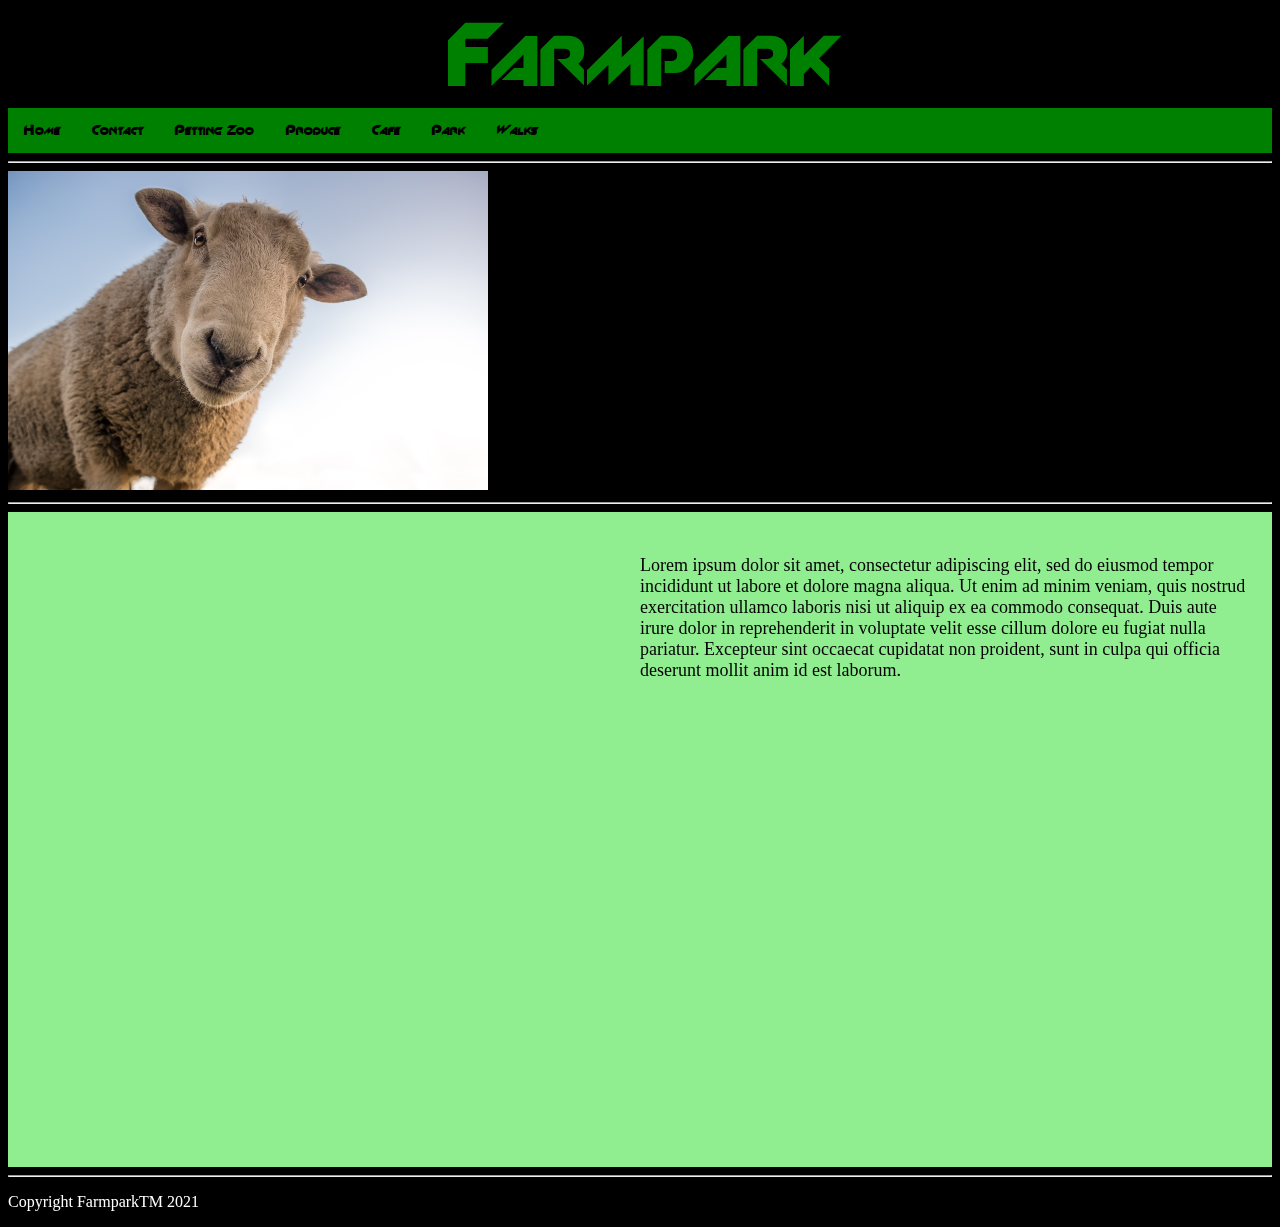
<file: farmpark/index.html>
<!DOCTYPE html>
<html lang="en">
<head>
    <meta charset="UTF-8">
    <meta http-equiv="X-UA-Compatible" content="IE=edge">
    <meta name="viewport" content="width=device-width, initial-scale=1.0">
    <link rel="stylesheet" href="css/style.css">
    <title>Home</title>
</head>
<body>
    <header>
        <div id="headWrapper">
            <div class="NameDiv">Farmpark</div>
          </div>
    
          <div id="menuBar">
            <nav>
                <ul class="navbar">
                <li class="liNav"><a href="index.html">Home</a></li>
                <li class="liNav"><a href="Contact.html">Contact</a></li>
                <li class="liNav"><a href="zoo.html">Petting Zoo</a></li>
                <li class="liNav"><a href="Produce.html">Produce</a></li>
                <li class="liNav"><a href="Cafe.html">Cafe</a></li>
                <li class="liNav"><a href="Park.html">Park</a></li>
                <li class="liNav"><a href="walks.html">Walks</a></li>
                </ul> 
            </nav>
          </div>
    </header>
    <hr>

    <div id="container">
        <img src="img/sheep-1822137_960_720.jpg" alt="Sheep" style="width: 480px;">
    </div> 

<hr>
    <div class="description"> 

        <div class="row">
            <div class="column2"><iframe src="https://www.google.com/maps/embed?pb=!1m18!1m12!1m3!1d2254.4093545783307!2d-3.0635816838689496!3d55.59488901162719!2m3!1f0!2f0!3f0!3m2!1i1024!2i768!4f13.1!3m3!1m2!1s0x0%3A0x65a38cb35d6cb1e4!2zNTXCsDM1JzQxLjYiTiAzwrAwMyc0MS4wIlc!5e0!3m2!1sen!2suk!4v1636905263739!5m2!1sen!2suk" width="100%" height="600px" style="border:0;" allowfullscreen="" loading="lazy"></iframe></div>
            <div class="column2"><p>Lorem ipsum dolor sit amet, consectetur adipiscing elit, sed do eiusmod tempor incididunt ut labore et dolore magna aliqua. Ut enim ad minim veniam, quis nostrud exercitation ullamco laboris nisi ut aliquip ex ea commodo consequat. Duis aute irure dolor in reprehenderit in voluptate velit esse cillum dolore eu fugiat nulla pariatur. Excepteur sint occaecat cupidatat non proident, sunt in culpa qui officia deserunt mollit anim id est laborum.</p></div>
        </div>
        
    </div>
<hr>

    <p style="color: white;">Copyright FarmparkTM 2021 </p> 
</body>
</html>
</file>
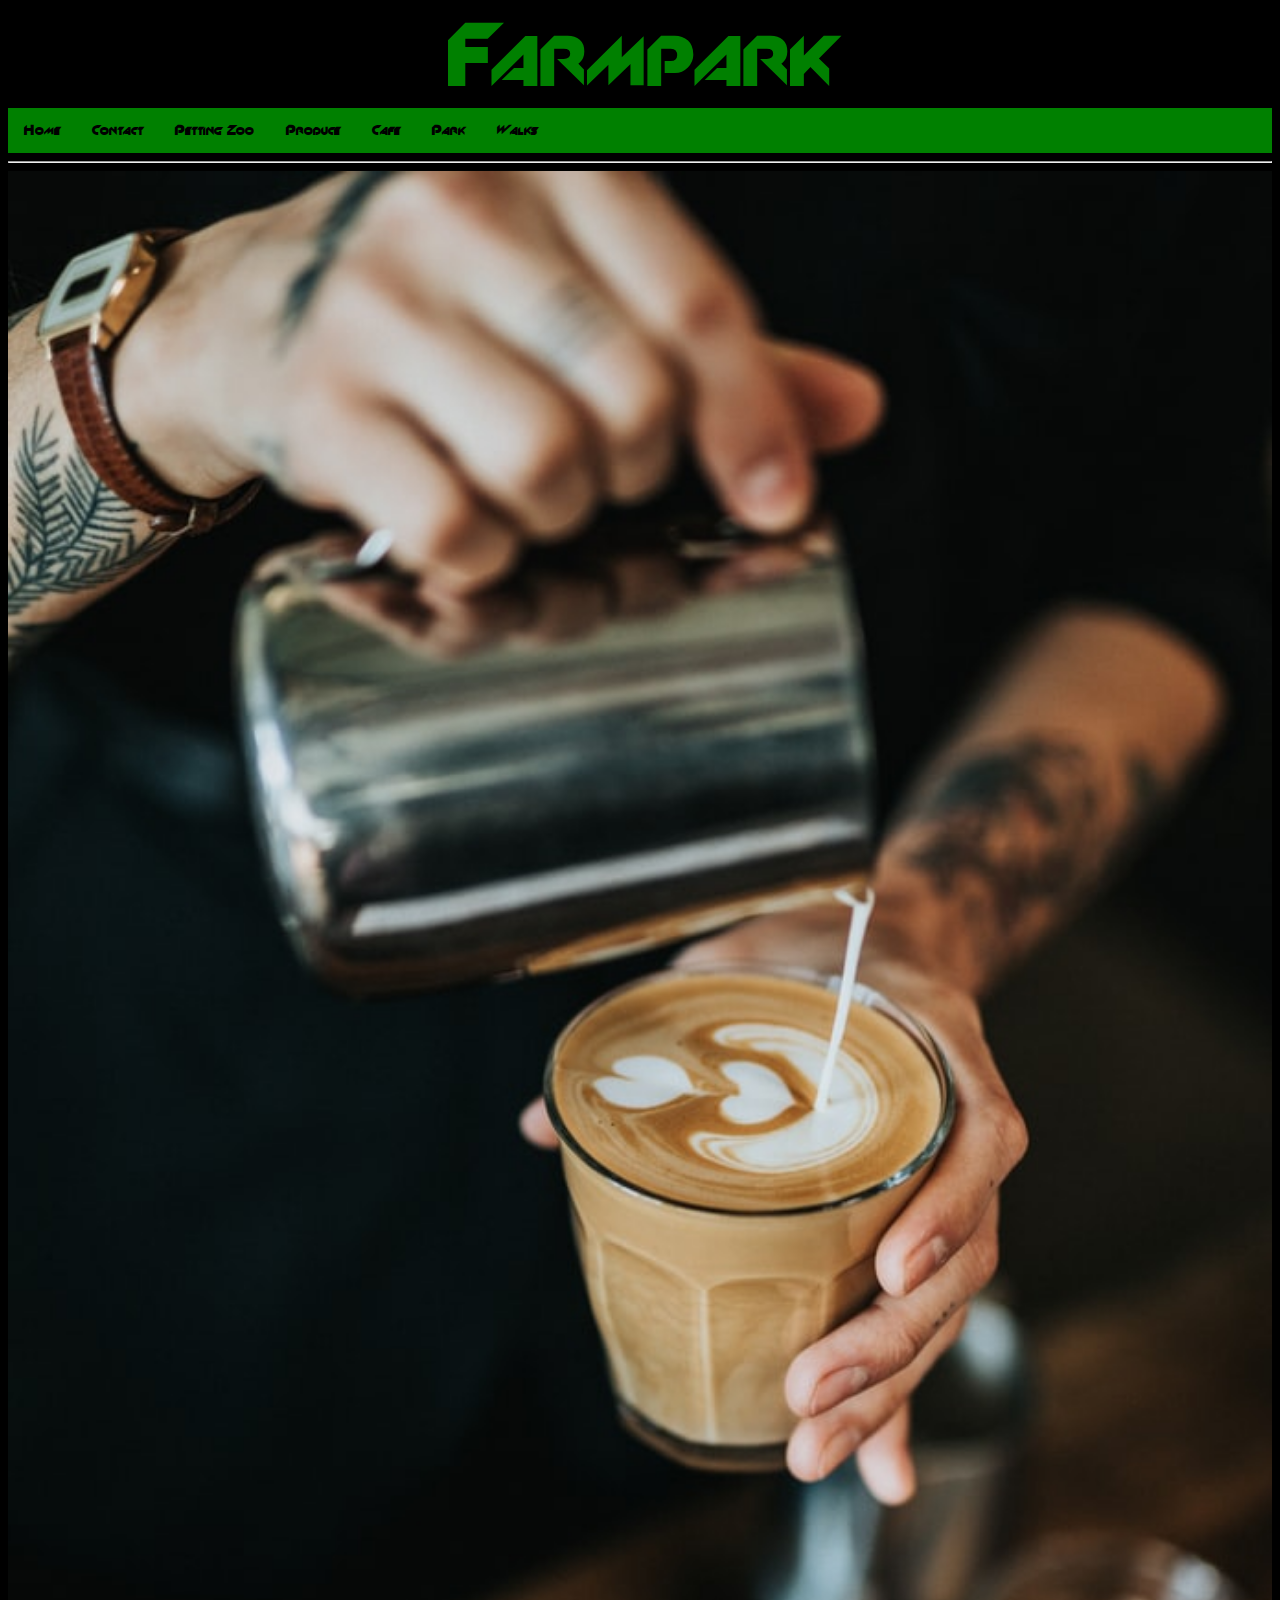
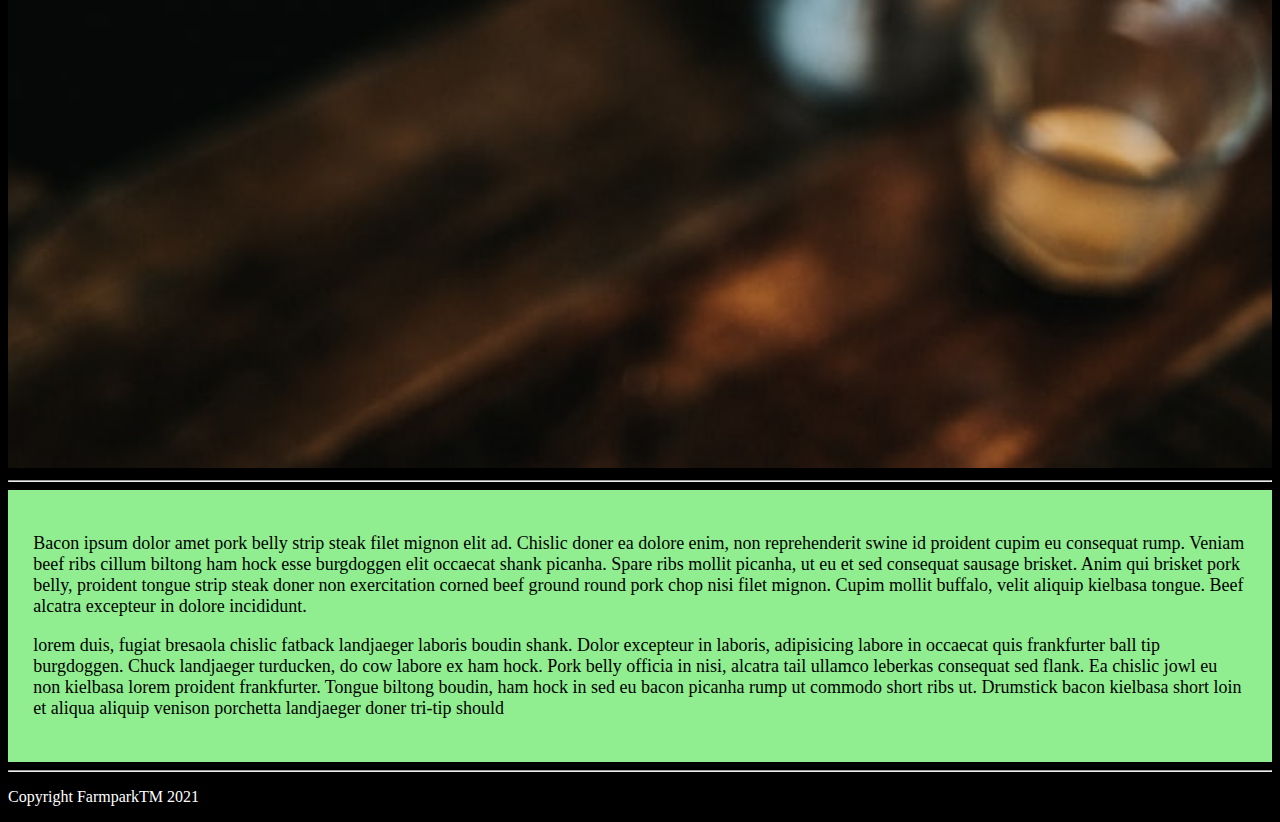
<file: farmpark/Cafe.html>
<!DOCTYPE html>
<html lang="en">
<head>
    <meta charset="UTF-8">
    <meta http-equiv="X-UA-Compatible" content="IE=edge">
    <meta name="viewport" content="width=device-width, initial-scale=1.0">
    <link rel="stylesheet" href="css/style.css">
    <title>Cafe</title>
</head>
<body>
    <header>
        <div id="headWrapper">
            <div class="NameDiv">Farmpark</div>
          </div>
    
          <div id="menuBar">
            <nav>
                <ul class="navbar">
                <li class="liNav"><a href="index.html">Home</a></li>
                <li class="liNav"><a href="Contact.html">Contact</a></li>
                <li class="liNav"><a href="zoo.html">Petting Zoo</a></li>
                <li class="liNav"><a href="Produce.html">Produce</a></li>
                <li class="liNav"><a href="Cafe.html">Cafe</a></li>
                <li class="liNav"><a href="Park.html">Park</a></li>
                <li class="liNav"><a href="walks.html">Walks</a></li>
                </ul> 
            </nav>
          </div>
    </header>
    <hr>

    <div id="container">
        <img src="img/Casfe.jfif"
    </div> 

<hr>
    <div class="description"> 
        <p>Bacon ipsum dolor amet pork belly strip steak filet mignon elit ad. Chislic doner ea dolore enim, non reprehenderit swine id proident cupim eu consequat rump. Veniam beef ribs cillum biltong ham hock esse burgdoggen elit occaecat shank picanha. Spare ribs mollit picanha, ut eu et sed consequat sausage brisket. Anim qui brisket pork belly, proident tongue strip steak doner non exercitation corned beef ground round pork chop nisi filet mignon. Cupim mollit buffalo, velit aliquip kielbasa tongue. Beef alcatra excepteur in dolore incididunt.</p>

        <p>lorem duis, fugiat bresaola chislic fatback landjaeger laboris boudin shank. Dolor excepteur in laboris, adipisicing labore in occaecat quis frankfurter ball tip burgdoggen. Chuck landjaeger turducken, do cow labore ex ham hock. Pork belly officia in nisi, alcatra tail ullamco leberkas consequat sed flank. Ea chislic jowl eu non kielbasa lorem proident frankfurter. Tongue biltong boudin, ham hock in sed eu bacon picanha rump ut commodo short ribs ut. Drumstick bacon kielbasa short loin et aliqua aliquip venison porchetta landjaeger doner tri-tip should</p> 
    </div>
<hr>
<p style="color: white;">Copyright FarmparkTM 2021 </p> 
</body>
</html>
</file>
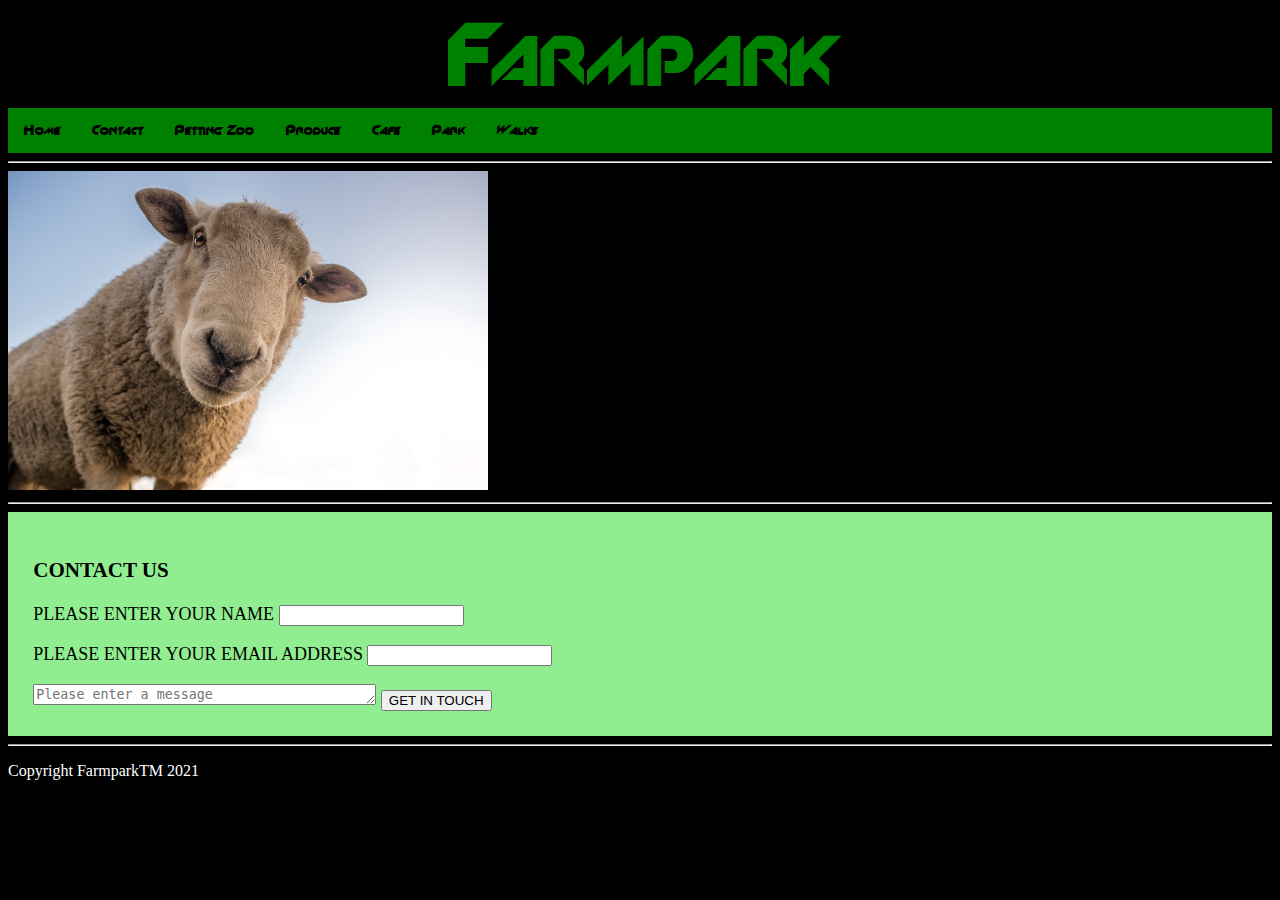
<file: farmpark/Contact.html>
<!DOCTYPE html>
<html lang="en">
<head>
    <meta charset="UTF-8">
    <meta http-equiv="X-UA-Compatible" content="IE=edge">
    <meta name="viewport" content="width=device-width, initial-scale=1.0">
    <link rel="stylesheet" href="css/style.css">
    <title>Contact</title>
</head>
<body>
    <header>
        <div id="headWrapper">
            <div class="NameDiv">Farmpark</div>
          </div>
    
          <div id="menuBar">
            <nav>
                <ul class="navbar">
                <li class="liNav"><a href="index.html">Home</a></li>
                <li class="liNav"><a href="Contact.html">Contact</a></li>
                <li class="liNav"><a href="zoo.html">Petting Zoo</a></li>
                <li class="liNav"><a href="Produce.html">Produce</a></li>
                <li class="liNav"><a href="Cafe.html">Cafe</a></li>
                <li class="liNav"><a href="Park.html">Park</a></li>
                <li class="liNav"><a href="walks.html">Walks</a></li>
                </ul> 
            </nav>
          </div>
    </header>
    <hr>

    <div id="container">
        <img src="img/sheep-1822137_960_720.jpg" style="width: 480px;">
    </div> 

<hr>
    <div class="description"> 
        <div class="form">
            <h3>CONTACT US</h3>
            <form action="Submit.html">
                <p><label for="name">PLEASE ENTER YOUR NAME</label>
                <input type="text" id="name"></p>
                <p><label for="email">PLEASE ENTER YOUR EMAIL ADDRESS</label>
                <input type="email" id="email"></p>
                <p></p><textarea rows="1" id="msg" cols="40" placeholder="Please enter a message"></textarea>
                <input type="submit" class="submit" value="GET IN TOUCH">
            </form>

        </div>
    </div>
<hr>
<p style="color: white;">Copyright FarmparkTM 2021 </p> 
</body>
</html>
</file>
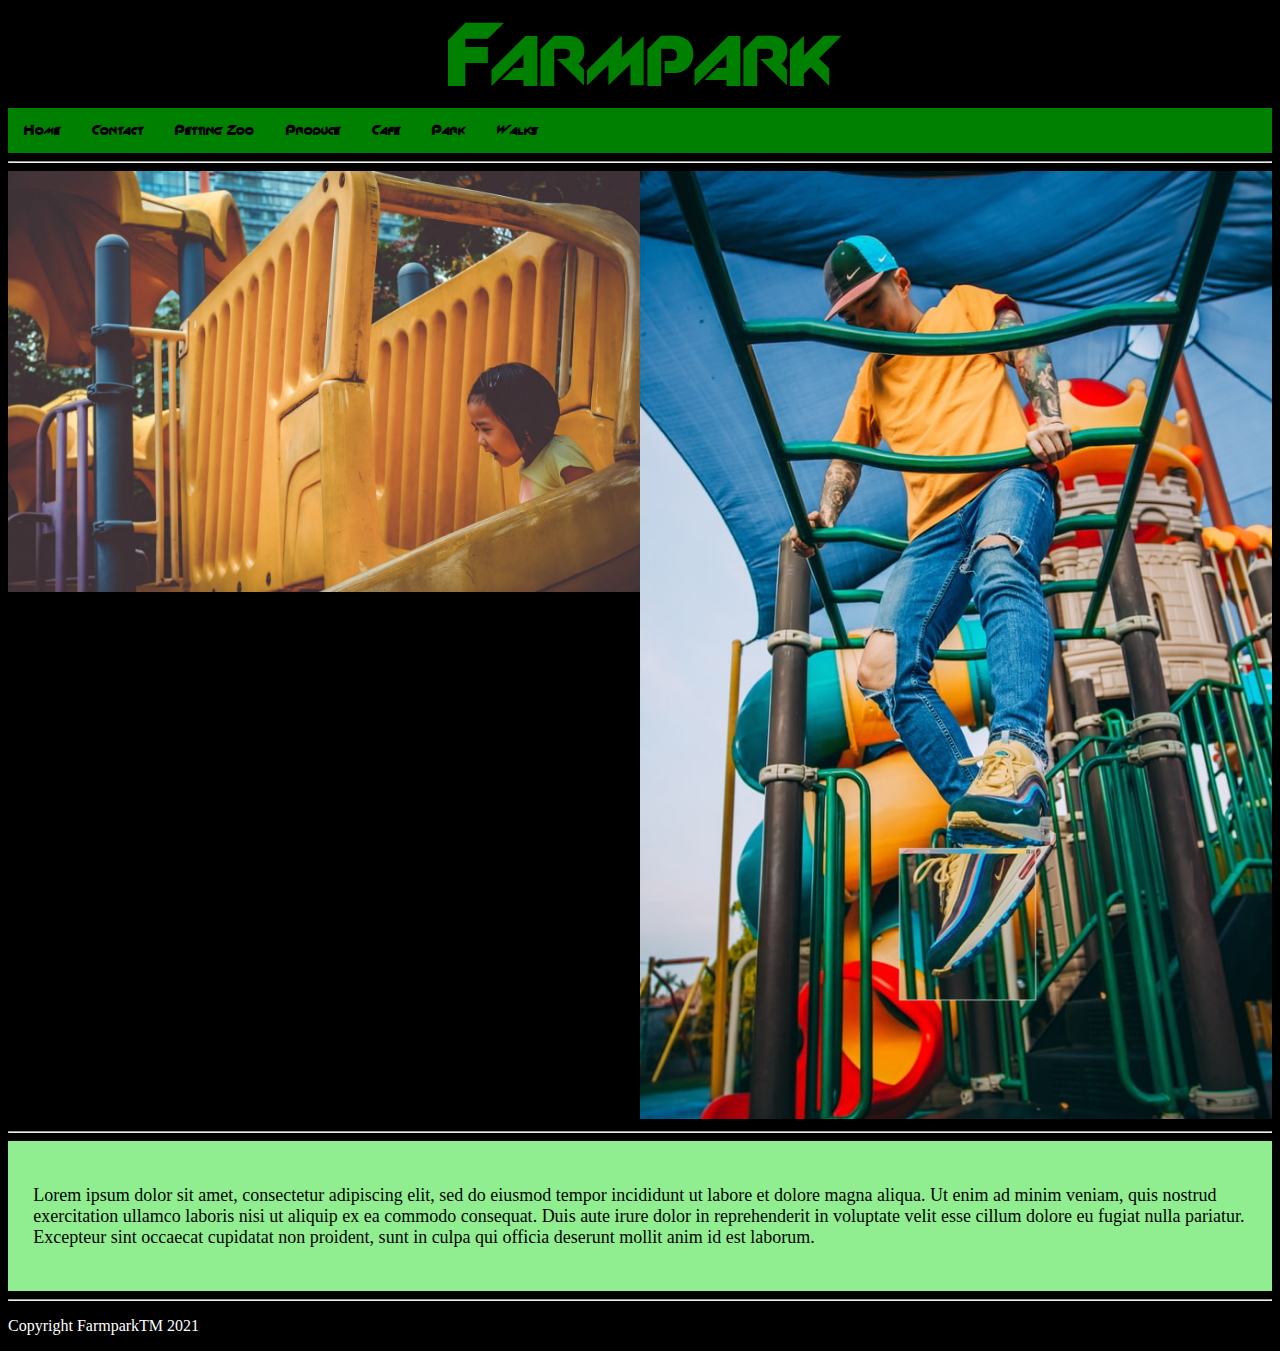
<file: farmpark/Park.html>
<!DOCTYPE html>
<html lang="en">
<head>
    <meta charset="UTF-8">
    <meta http-equiv="X-UA-Compatible" content="IE=edge">
    <meta name="viewport" content="width=device-width, initial-scale=1.0">
    <link rel="stylesheet" href="css/style.css">
    <title>Park</title>
</head>
<body>
    <header>
        <div id="headWrapper">
            <div class="NameDiv">Farmpark</div>
          </div>
    
          <div id="menuBar">
            <nav>
                <ul class="navbar">
                <li class="liNav"><a href="index.html">Home</a></li>
                <li class="liNav"><a href="Contact.html">Contact</a></li>
                <li class="liNav"><a href="zoo.html">Petting Zoo</a></li>
                <li class="liNav"><a href="Produce.html">Produce</a></li>
                <li class="liNav"><a href="Cafe.html">Cafe</a></li>
                <li class="liNav"><a href="Park.html">Park</a></li>
                <li class="liNav"><a href="walks.html">Walks</a></li>
                </ul> 
            </nav>
          </div>
    </header>
    <hr>

    <div id="container">

        <div class="row">
            <div class="column2"><img src="img/park/photo-1544244358-cace5f1aaaa9.jfif"></div>
            <div class="column2"><img src="img/park/photo-1551854835-7ff653f50468.jfif"></div>
        </div>

        
        
    </div> 

<hr>
    <div class="description"> 
        <p>Lorem ipsum dolor sit amet, consectetur adipiscing elit, sed do eiusmod tempor incididunt ut labore et dolore magna aliqua. Ut enim ad minim veniam, quis nostrud exercitation ullamco laboris nisi ut aliquip ex ea commodo consequat. Duis aute irure dolor in reprehenderit in voluptate velit esse cillum dolore eu fugiat nulla pariatur. Excepteur sint occaecat cupidatat non proident, sunt in culpa qui officia deserunt mollit anim id est laborum.</p>
    </div>


<hr>
<p style="color: white;">Copyright FarmparkTM 2021 </p> 
</body>
</html>
</file>
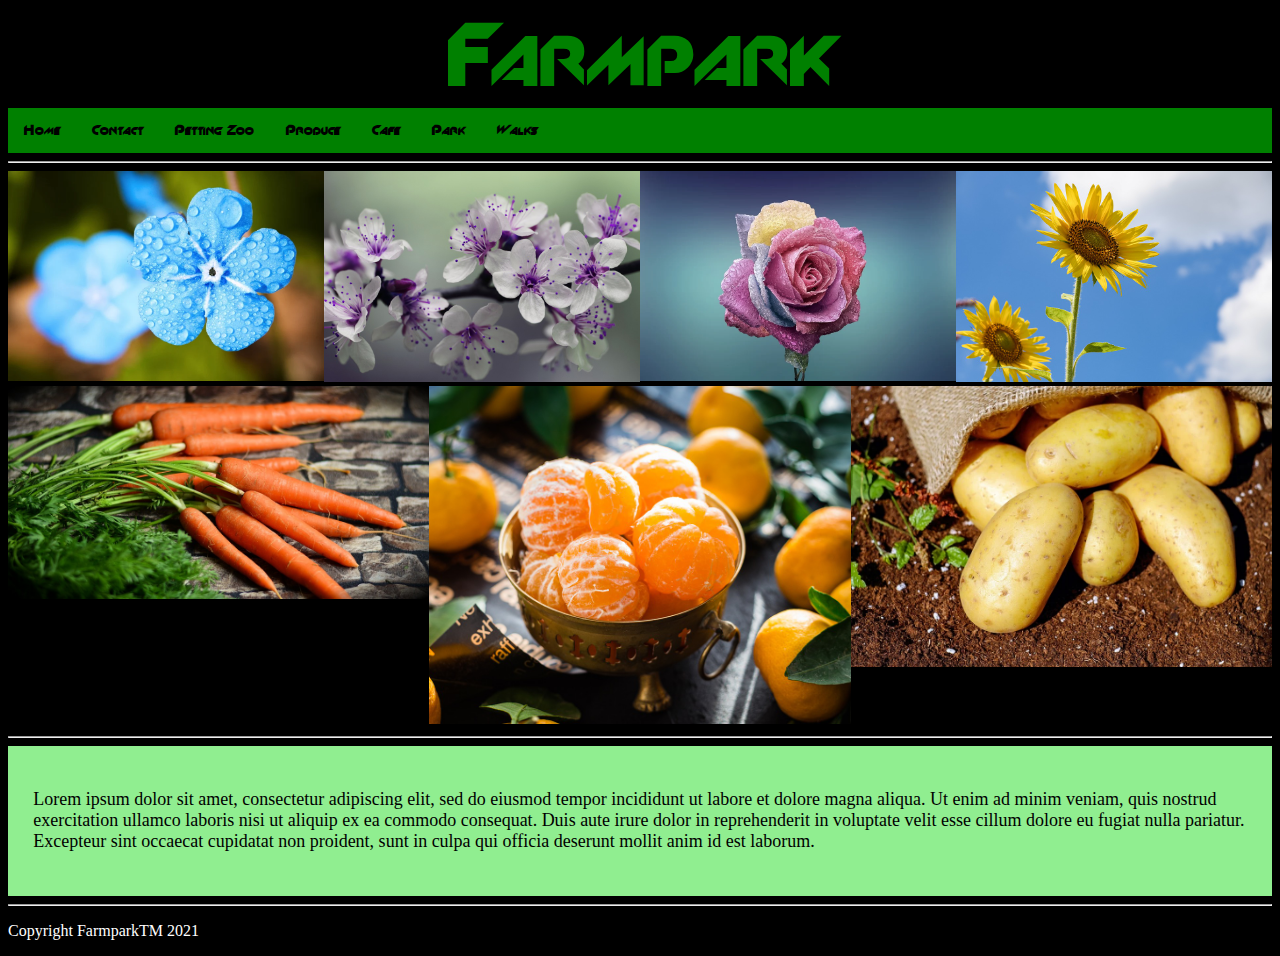
<file: farmpark/Produce.html>
<!DOCTYPE html>
<html lang="en">
<head>
    <meta charset="UTF-8">
    <meta http-equiv="X-UA-Compatible" content="IE=edge">
    <meta name="viewport" content="width=device-width, initial-scale=1.0">
    <link rel="stylesheet" href="css/style.css">
    <title>Produce</title>
</head>
<body>
    <header>
        <div id="headWrapper">
            <div class="NameDiv">Farmpark</div>
          </div>
    
          <div id="menuBar">
            <nav>
                <ul class="navbar">
                <li class="liNav"><a href="index.html">Home</a></li>
                <li class="liNav"><a href="Contact.html">Contact</a></li>
                <li class="liNav"><a href="zoo.html">Petting Zoo</a></li>
                <li class="liNav"><a href="Produce.html">Produce</a></li>
                <li class="liNav"><a href="Cafe.html">Cafe</a></li>
                <li class="liNav"><a href="Park.html">Park</a></li>
                <li class="liNav"><a href="walks.html">Walks</a></li>
                </ul> 
            </nav>
          </div>
    </header>
    <hr>

    <div id="container">

        <div class="row">
            <div class="column4"> <img src="img/produce/blue-flower-2197679_960_720.webp"></div>
            <div class="column4"> <img src="img/produce/purple-flowers-839594_960_720.jpg"></div>
            <div class="column4"> <img src="img/produce/rose-729509_960_720.webp"></div>
            <div class="column4"> <img src="img/produce/sunflowers-6515860_960_720.jpg"></div>
        </div>

        <div class="row">
            <div class="column3"> <img src="img/produce/carrots-2387394_960_720.jpg"></div>
            <div class="column3"><img src="img/produce/mandarins-2043983_960_720.jpg"> </div>
            <div class="column3"><img src="img/produce/potatoes-1585075_960_720.webp"> </div>
          </div>


    </div> 

<hr>
    <div class="description"> 
        <p>Lorem ipsum dolor sit amet, consectetur adipiscing elit, sed do eiusmod tempor incididunt ut labore et dolore magna aliqua. Ut enim ad minim veniam, quis nostrud exercitation ullamco laboris nisi ut aliquip ex ea commodo consequat. Duis aute irure dolor in reprehenderit in voluptate velit esse cillum dolore eu fugiat nulla pariatur. Excepteur sint occaecat cupidatat non proident, sunt in culpa qui officia deserunt mollit anim id est laborum.</p>
    </div>
<hr>
<p style="color: white;">Copyright FarmparkTM 2021 </p> 
</body>
</html>
</file>
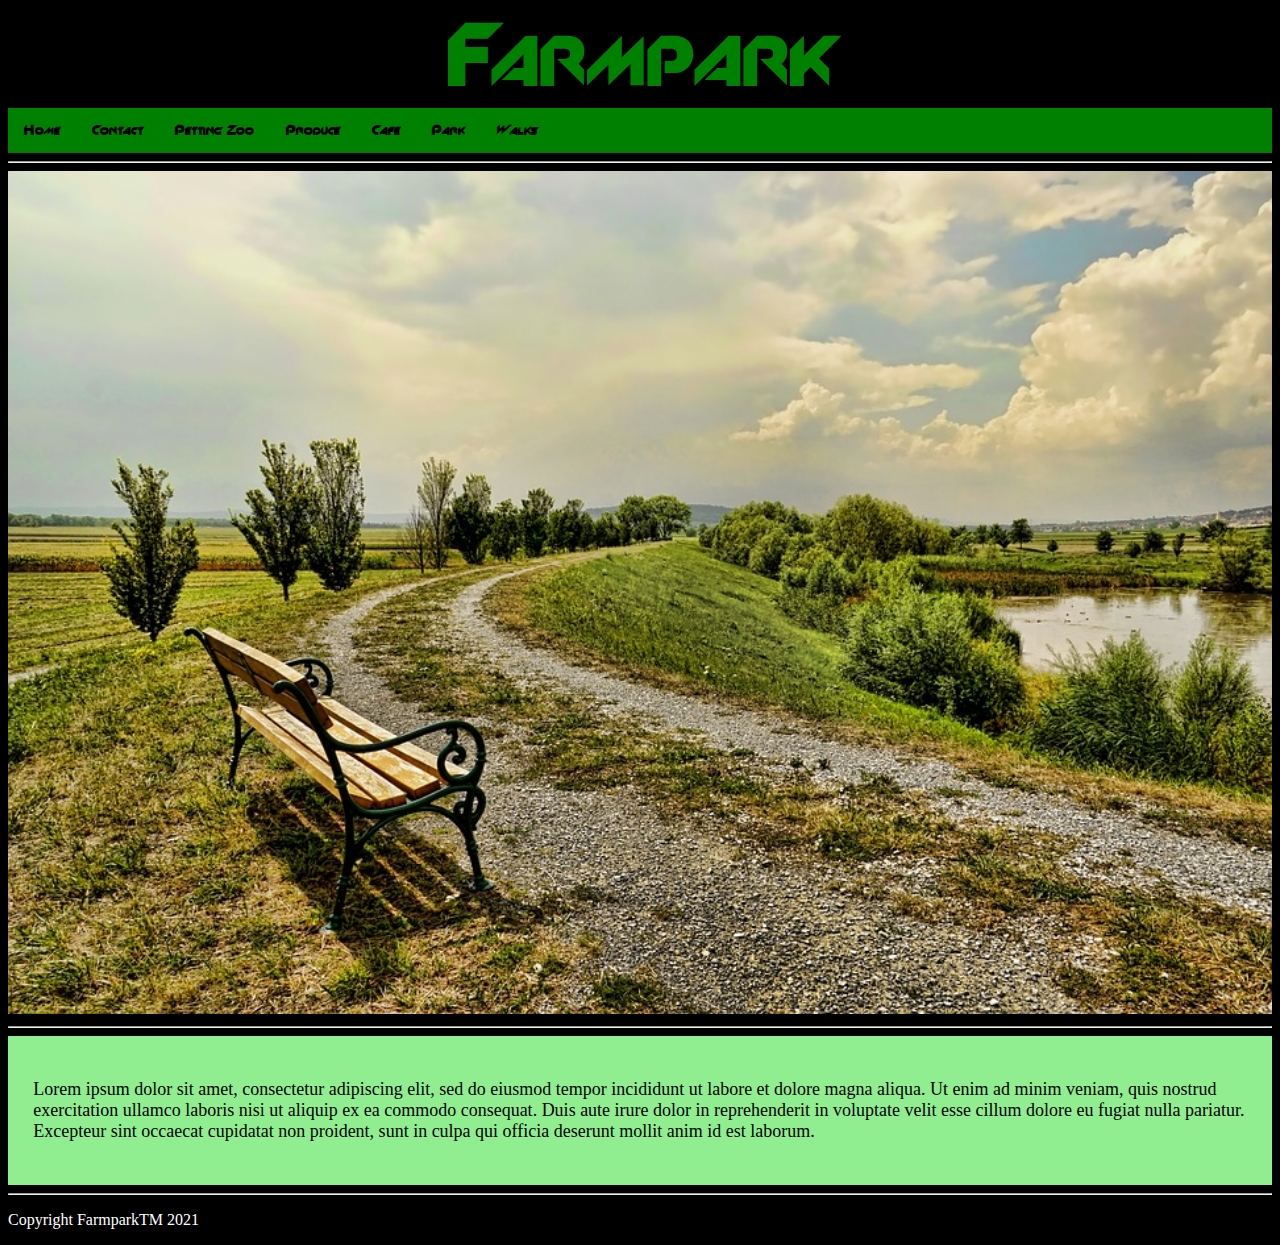
<file: farmpark/walks.html>
<!DOCTYPE html>
<html lang="en">
<head>
    <meta charset="UTF-8">
    <meta http-equiv="X-UA-Compatible" content="IE=edge">
    <meta name="viewport" content="width=device-width, initial-scale=1.0">
    <link rel="stylesheet" href="css/style.css">
    <title>Walks</title>
</head>
<body>
    <header>
        <div id="headWrapper">
            <div class="NameDiv">Farmpark</div>
          </div>
    
          <div id="menuBar">
            <nav>
                <ul class="navbar">
                <li class="liNav"><a href="index.html">Home</a></li>
                <li class="liNav"><a href="Contact.html">Contact</a></li>
                <li class="liNav"><a href="zoo.html">Petting Zoo</a></li>
                <li class="liNav"><a href="Produce.html">Produce</a></li>
                <li class="liNav"><a href="Cafe.html">Cafe</a></li>
                <li class="liNav"><a href="Park.html">Park</a></li>
                <li class="liNav"><a href="walks.html">Walks</a></li>
                </ul> 
            </nav>
          </div>
    </header>
    <hr>

    <div id="container">
        <img src="img/nature-3580606_960_720.jpg">
    </div> 

<hr>
    <div class="description"> 
        <p>Lorem ipsum dolor sit amet, consectetur adipiscing elit, sed do eiusmod tempor incididunt ut labore et dolore magna aliqua. Ut enim ad minim veniam, quis nostrud exercitation ullamco laboris nisi ut aliquip ex ea commodo consequat. Duis aute irure dolor in reprehenderit in voluptate velit esse cillum dolore eu fugiat nulla pariatur. Excepteur sint occaecat cupidatat non proident, sunt in culpa qui officia deserunt mollit anim id est laborum.</p>
    </div>

<hr>
<p style="color: white;">Copyright FarmparkTM 2021 </p>      
</body>
</html>
</file>
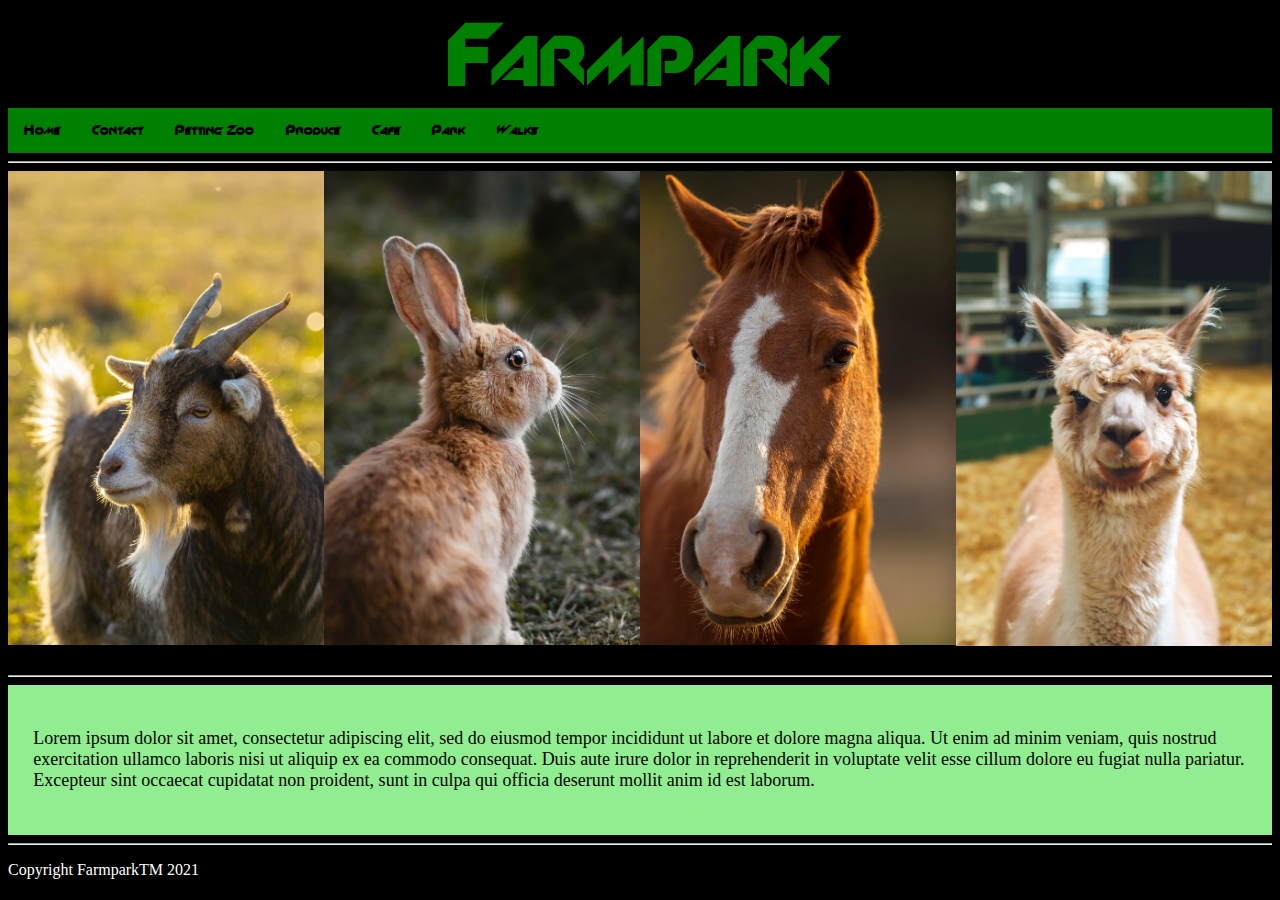
<file: farmpark/zoo.html>
<!DOCTYPE html>
<html lang="en">
<head>
    <meta charset="UTF-8">
    <meta http-equiv="X-UA-Compatible" content="IE=edge">
    <meta name="viewport" content="width=device-width, initial-scale=1.0">
    <link rel="stylesheet" href="css/style.css">
    <title>Zoo</title>
</head>
<body>
    <header>
        <div id="headWrapper">
            <div class="NameDiv">Farmpark</div>
          </div>
    
          <div id="menuBar">
            <nav>
                <ul class="navbar">
                <li class="liNav"><a href="index.html">Home</a></li>
                <li class="liNav"><a href="Contact.html">Contact</a></li>
                <li class="liNav"><a href="zoo.html">Petting Zoo</a></li>
                <li class="liNav"><a href="Produce.html">Produce</a></li>
                <li class="liNav"><a href="Cafe.html">Cafe</a></li>
                <li class="liNav"><a href="Park.html">Park</a></li>
                <li class="liNav"><a href="walks.html">Walks</a></li>
                </ul> 
            </nav>
          </div>
    </header>
    <hr>

    <div id="container">
        <div class="row">
            <div class="column4"> <img src="img/zoo/photo-1550348579-959785e820f7.jfif"></div>
            <div class="column4"> <img src="img/zoo/photo-1567633090480-f19f2f67c088.jfif"></div>
            <div class="column4"> <img src="img/zoo/photo-1598974357801-cbca100e65d3.jfif">"</div>
            <div class="column4"> <img src="img/zoo/photo-1624895832379-5c2c1be80d06.jfif"></div>
        </div>
    </div> 

<hr>
    <div class="description"> 
        <p>Lorem ipsum dolor sit amet, consectetur adipiscing elit, sed do eiusmod tempor incididunt ut labore et dolore magna aliqua. Ut enim ad minim veniam, quis nostrud exercitation ullamco laboris nisi ut aliquip ex ea commodo consequat. Duis aute irure dolor in reprehenderit in voluptate velit esse cillum dolore eu fugiat nulla pariatur. Excepteur sint occaecat cupidatat non proident, sunt in culpa qui officia deserunt mollit anim id est laborum.</p>
    </div>
<hr>
<p style="color: white;">Copyright FarmparkTM 2021 </p>  
</body>
</html>
</file>
<file: farmpark/css/style.css>
@font-face {
    font-family: 'slant';
    src: url('SLANT.TTF') format('truetype');
  }


body{
    background-color: black;
}
.NameDiv {
      text-align: center;
      font-size: larger;
      font-family: 'slant';
      font-size: 6pc;
      color: green;
  }


.headWrapper{

    background-color: green;
  }
  
  
  .menuBar{
    padding-top: 5px;
    background-color: green;
    list-style-type: none;
    margin: 0;
    padding: 0;
    
  }


  .navbar {
    list-style-type: none;
    margin: 0;
    padding: 0;
    overflow: hidden;
    background-color:green;
    font-family: "slant";
  }
  
  .liNav {
    float: left;
  }
  
  li a {
    display: block;
    color: black;
    text-align: center;
    padding: 14px 16px;
    text-decoration: none;
    background-color: green;
  }
  
  
  li a:hover {
    
    background-color: darkgreen;
  } 



  .centered {
    position: absolute;
    top: 50%;
    left: 50%;
    transform: translate(-50%, -50%);
    font-family: 'slant';
    font-size: 6pc;
  }

.description{

  padding: 2%;
  background-color: lightgreen;
  text-align: left;
  font-size: 18px;
}


.gallery div{
  width: 33.3333%;
  display: flex;
  flex-direction: column;
  justify-content: center;
  align-items: center;
}
.gallery{
  display: flex;
  flex-wrap: wrap;
}


.column3 {
  float: left;
  width: 33.33%;
}

.column4 {
  float: left;
  width: 25%;
}

.column2 {
  float: left;
  width: 50%;
}

/* Clear floats after the columns */
.row:after {
  content: "";
  display: table;
  clear: both;
}

img{
  width:100%;
}
</file>
